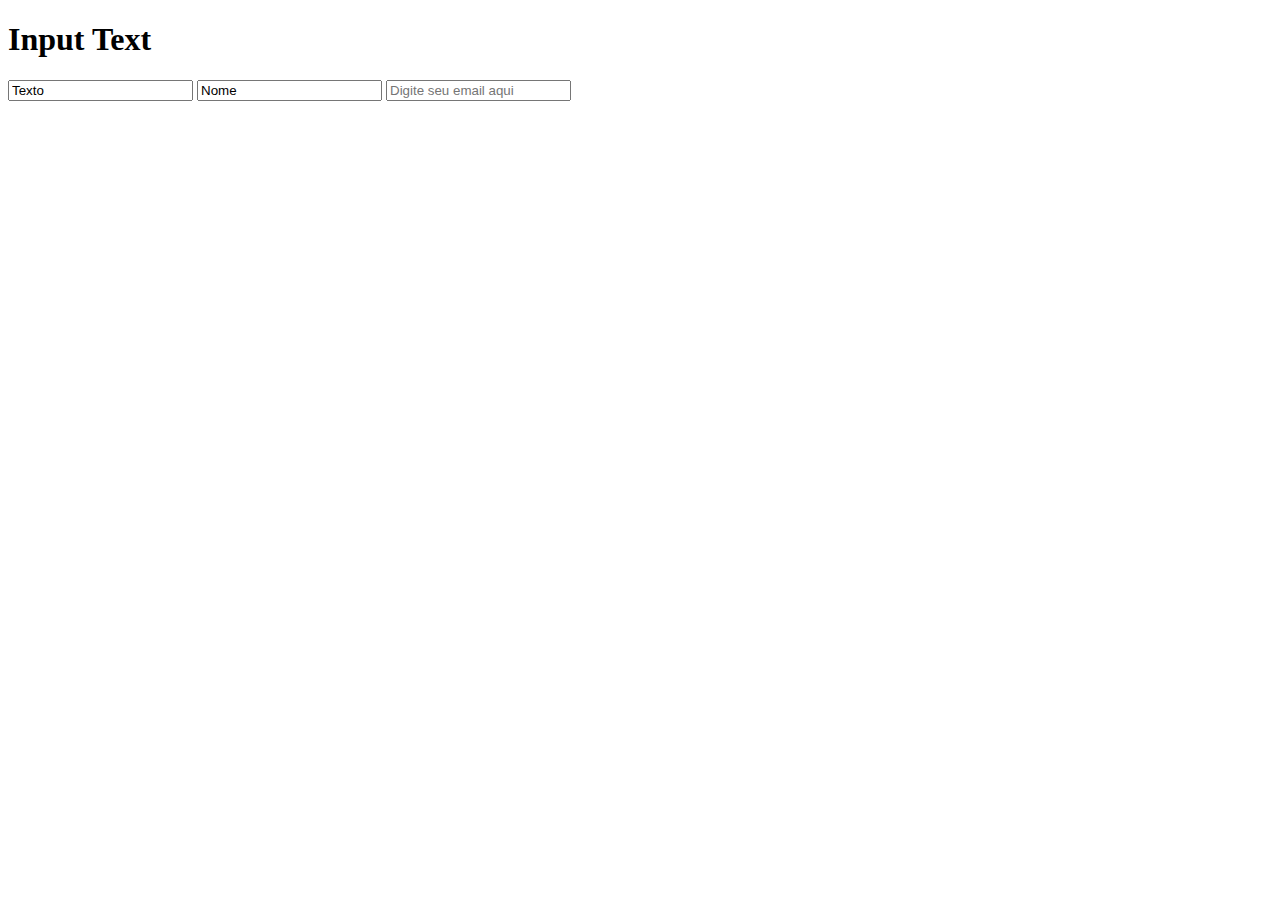
<file: 01-input-text/index.html>
<!DOCTYPE html>
<html lang="pt-br">
<head>
    <meta charset="UTF-8">
    <meta name="viewport" content="width=device-width, initial-scale=1.0">
    <title>Input Text</title>
</head>
<body>
    <h1>Input Text</h1>

    <input type="text" value="Texto"> <!-- não precisa de fechamento e é uma tag inline level-->  
    <input type="name" value="Nome">
    <input type="email" value="" placeholder="Digite seu email aqui">
    <!-- o VALUE é sempre sobreposto ao valor colocado pelo usuário e o PLACEHOLDER é um texto informativo sobre o uso do input-->

    
    
</body>
</html>
</file>
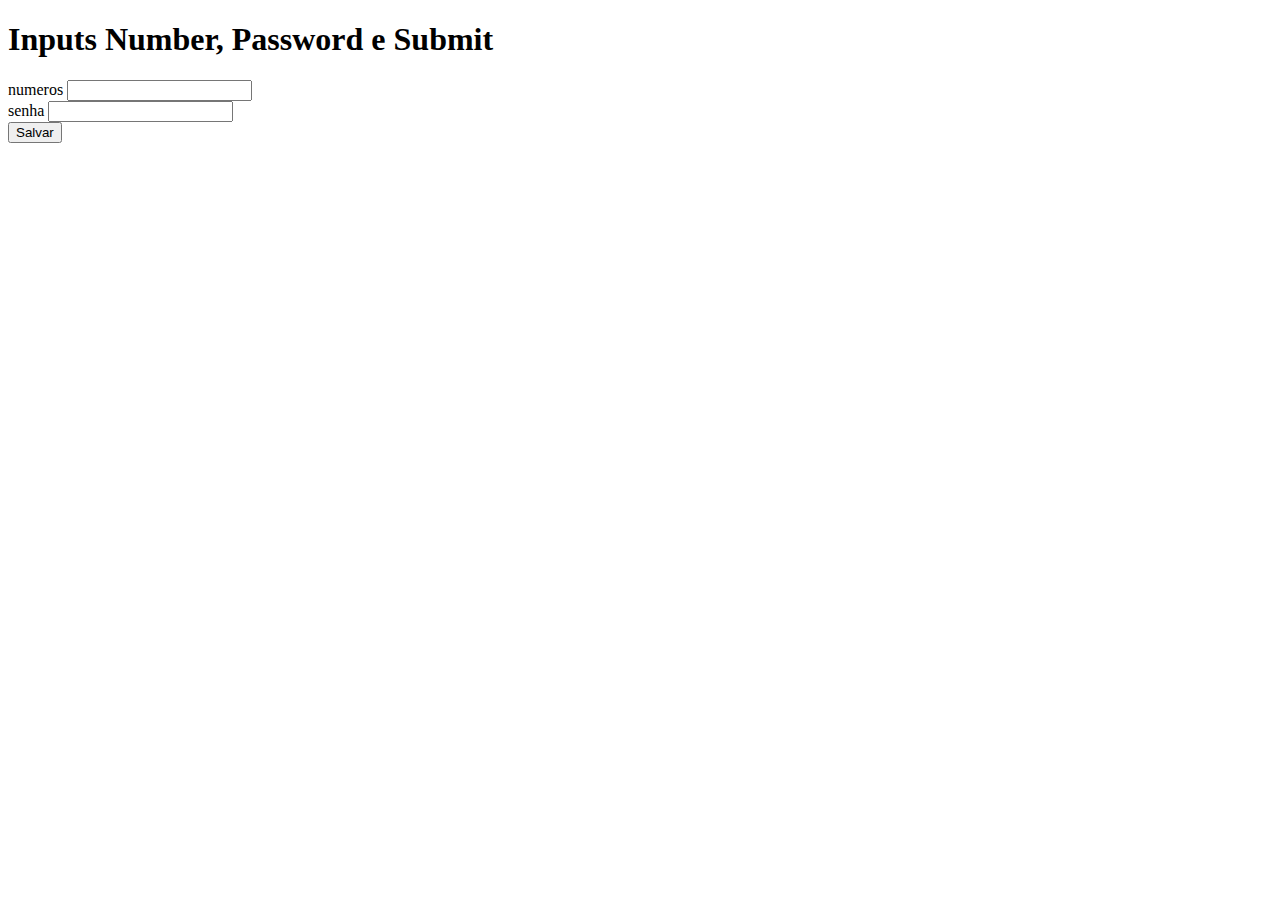
<file: 02-input-number-password-submit/index.html>
<!DOCTYPE html>
<html lang="pt-br">
<head>
    <meta charset="UTF-8">
    <meta name="viewport" content="width=device-width, initial-scale=1.0">
    <title>Inputs Number, Password e Submit</title>
</head>
<body>

    <h1>Inputs Number, Password e Submit</h1>
    <div>
        <label for="number">numeros</label>
        <input type="number" name="numeros" id="">
    </div>


    <div>
        <label for="password">senha</label>
        <input type="password" name="senha" id="">
    </div>

    <form action="">
        <input type="submit" value="Salvar">
    </form>
</body>
</html>
</file>
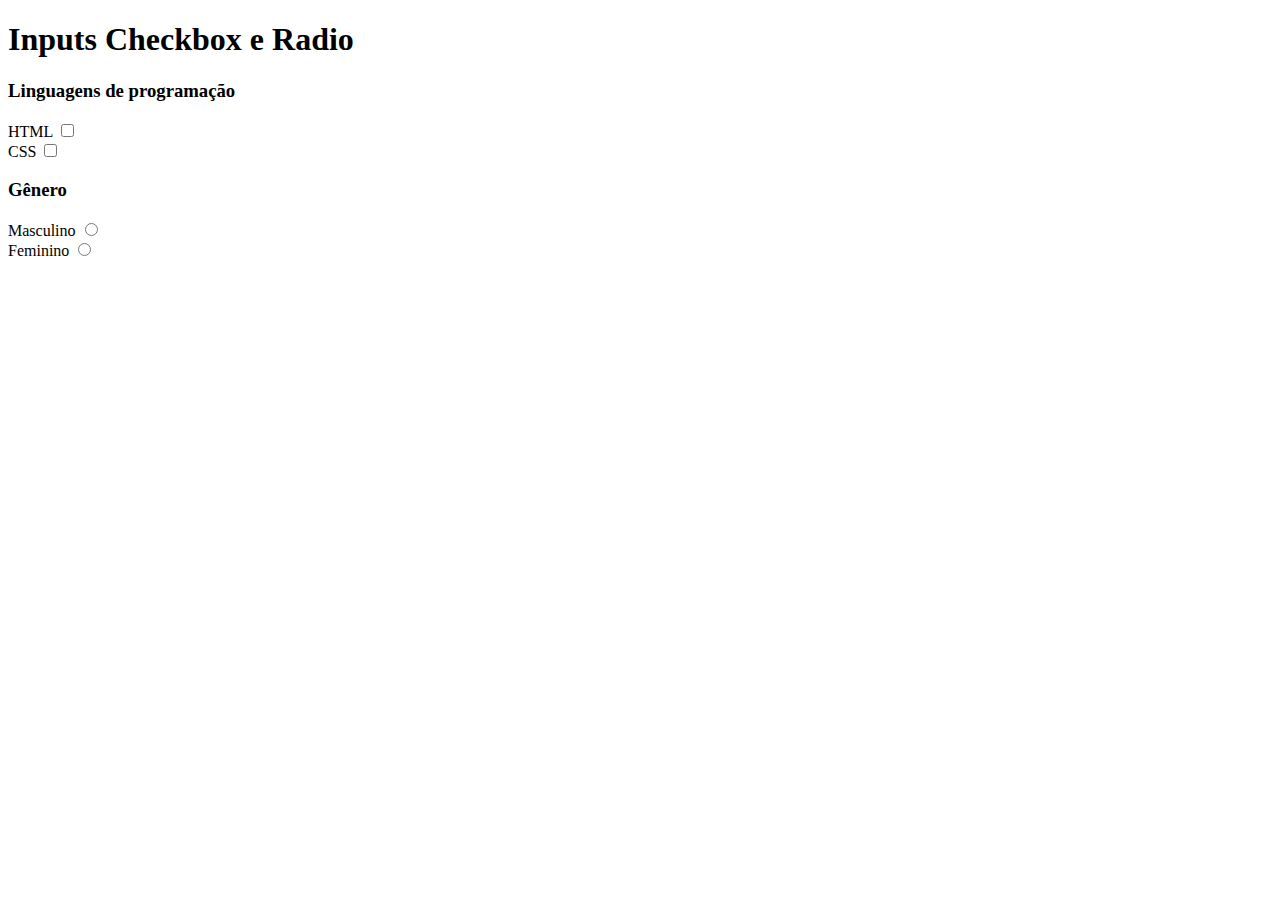
<file: 03-checkbox-radio/index.html>
<!DOCTYPE html>
<html lang="pt-br">
  <head>
    <meta charset="UTF-8" />
    <meta name="viewport" content="width=device-width, initial-scale=1.0" />
    <title>Inputs Checkbox e Radio</title>
  </head>
  <body>
    <h1>Inputs Checkbox e Radio</h1>

    <h3>Linguagens de programação</h3>

    <div>
      <label for="HTML">HTML</label>
      <input type="checkbox" name="linguagens" id="HTML" /><br />
      
      <label for="CSS">CSS</label>
      <input type="checkbox" name="linguagens" id="CSS" />
    </div>

    <h3>Gênero</h3>

    <label for="Masculino">Masculino</label>
    <input type="radio" name="genero" id="Masculino" /><br />
    <!-- só pode ser selecionado um por vez diferente do checkbox-->

    <label for="Feminino">Feminino</label>
    <input type="radio" name="genero" id="Feminino" />
  </body>
</html>
</file>
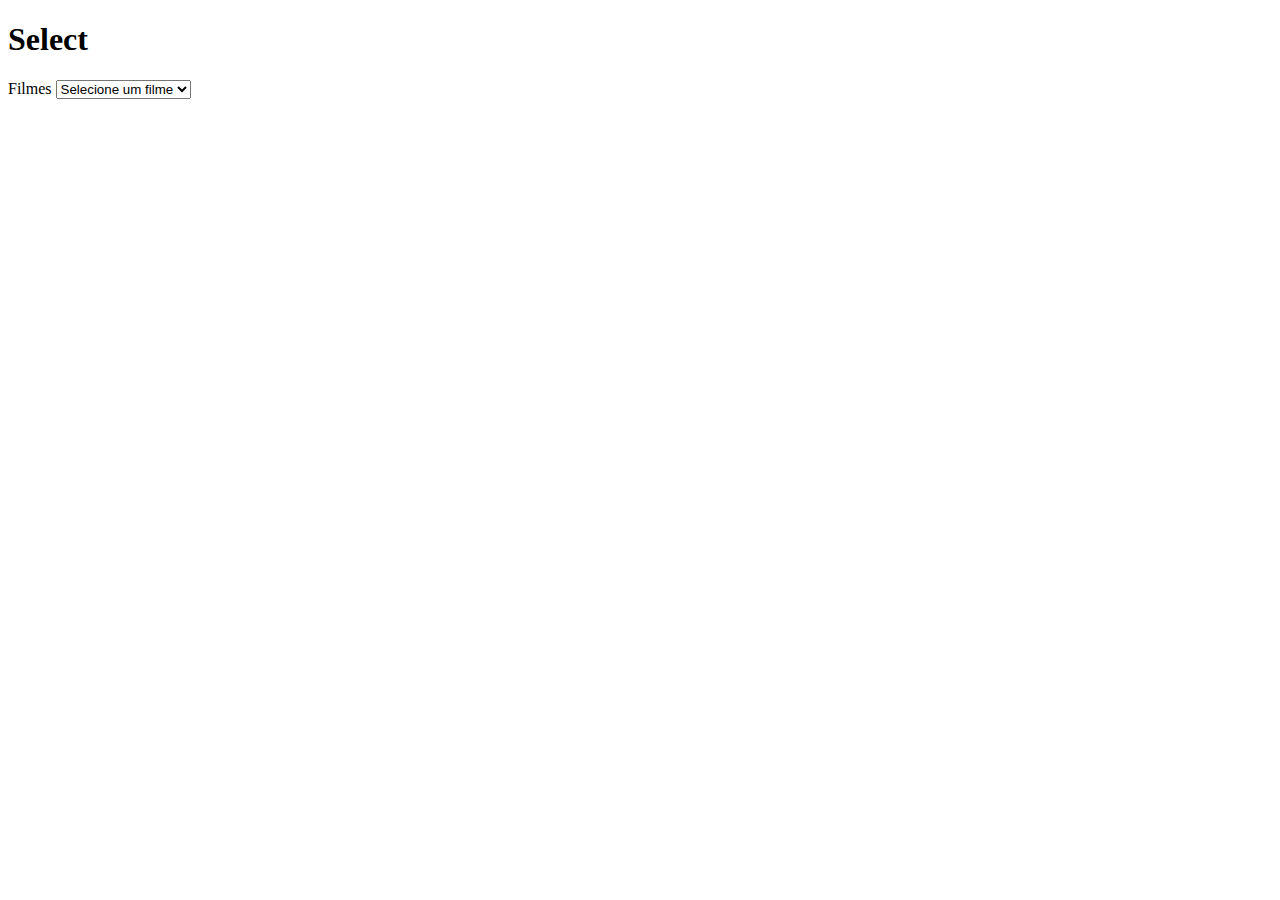
<file: 04-select/index.html>
<!DOCTYPE html>
<html lang="pt-br">
<head>
    <meta charset="UTF-8">
    <meta name="viewport" content="width=device-width, initial-scale=1.0">
    <title>Select</title>
</head>
<body>
    <h1>Select</h1>
    <label for="filmes">Filmes</label>
    <select name="filmes" id="filmes">  <!--ATributo MULTIPLE para selecionar várias opções ao mesmo tempo-->
        <option value="">Selecione um filme</option>
        <option value="Jogos Mortais">Jogos Mortais</option>
        <option value="Albergue">Albergue</option>
        <option value="Possuídas">Possuídas</option>
        <option value="Invocação do Mal">Invocação do Mal</option>
        <option value="Chuck">Chuck</option>
    </select>
    
</body>
</html>
</file>
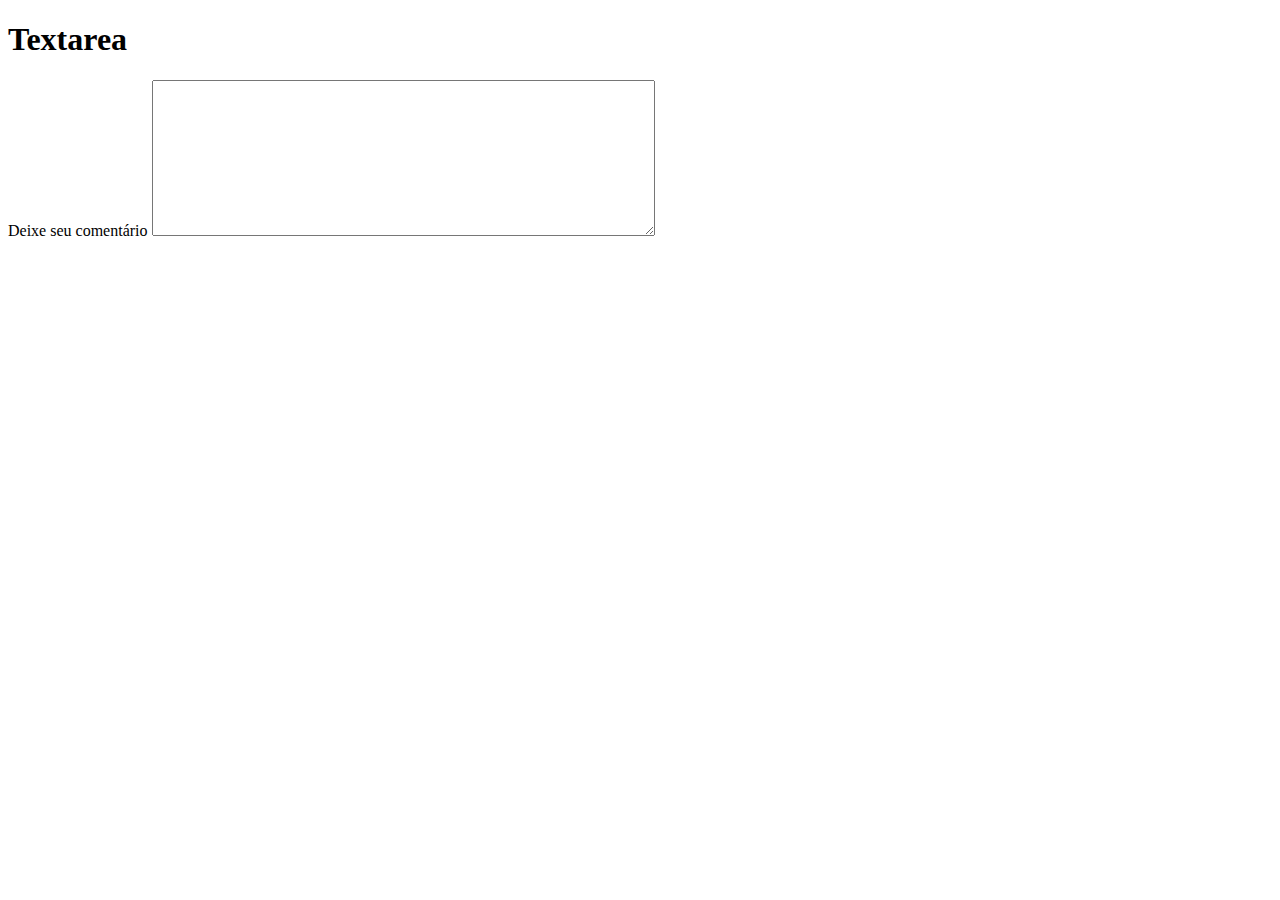
<file: 05-textarea/index.html>
<!DOCTYPE html>
<html lang="pt-br">
<head>
    <meta charset="UTF-8">
    <meta name="viewport" content="width=device-width, initial-scale=1.0">
    <title>Textarea</title>
</head>
<body>
    <!--Usado para que o usuario consiga colocar texto grandes! ex: um comentario-->
    <h1>Textarea</h1>
    <label for="comentario">Deixe seu comentário</label>
    <textarea name="texto" id="comentario" cols="60" rows="10"></textarea>
</body>
</html>
</file>
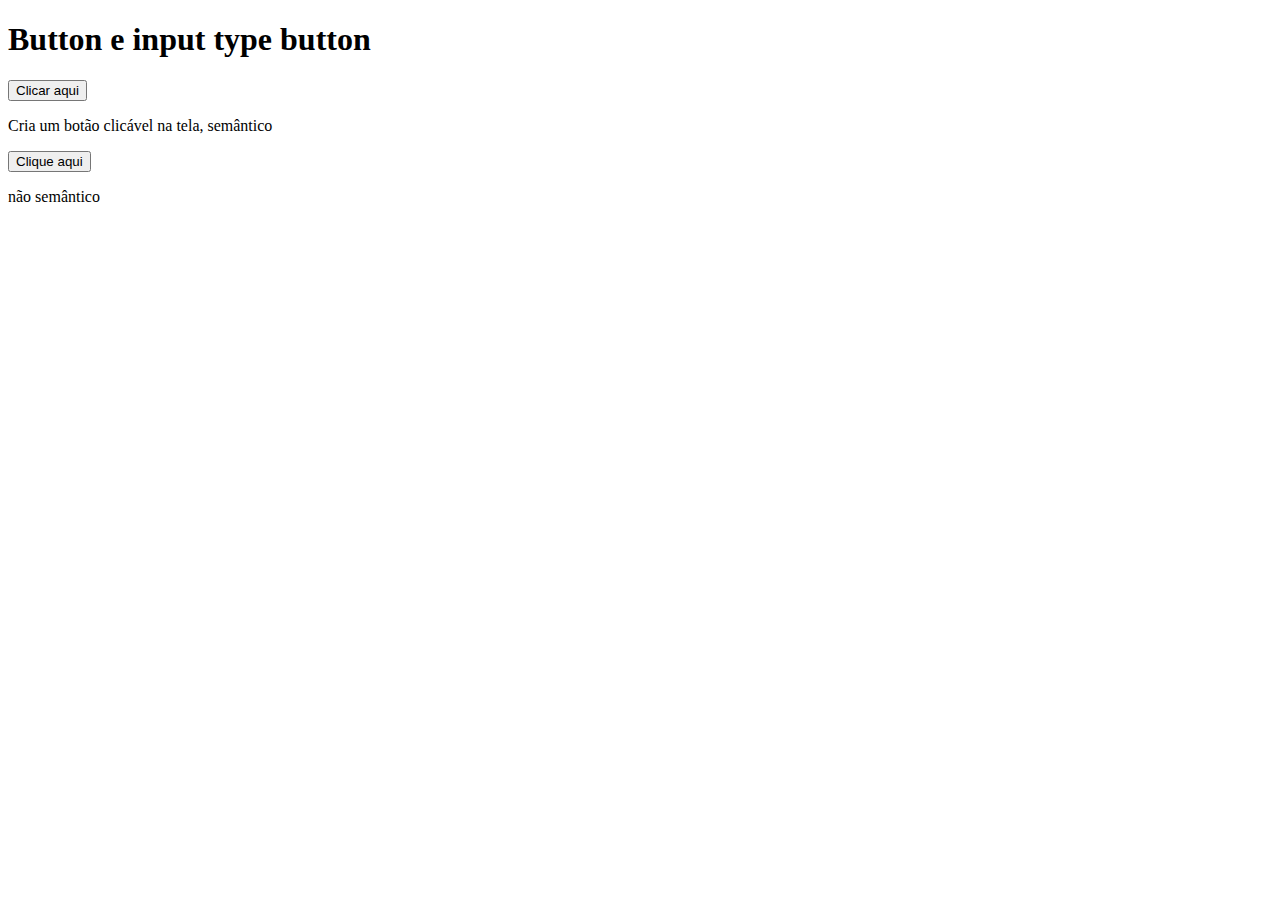
<file: 06-button-input-typebutton/index.html>
<!DOCTYPE html>
<html lang="pt-br">
<head>
    <meta charset="UTF-8">
    <meta name="viewport" content="width=device-width, initial-scale=1.0">
    <title>Button e input type button</title>
</head>
<body>
    <h1>Button e input type button</h1>

    <button onclick="alert('E aí, seu Puto?!')">Clicar aqui</button>
    <p>Cria um botão clicável na tela, semântico</p>
    <input type="button" value="Clique aqui" onclick="alert('E aí, seu Puto?!')">
    <p>não semântico</p>
</body>
</html>
</file>
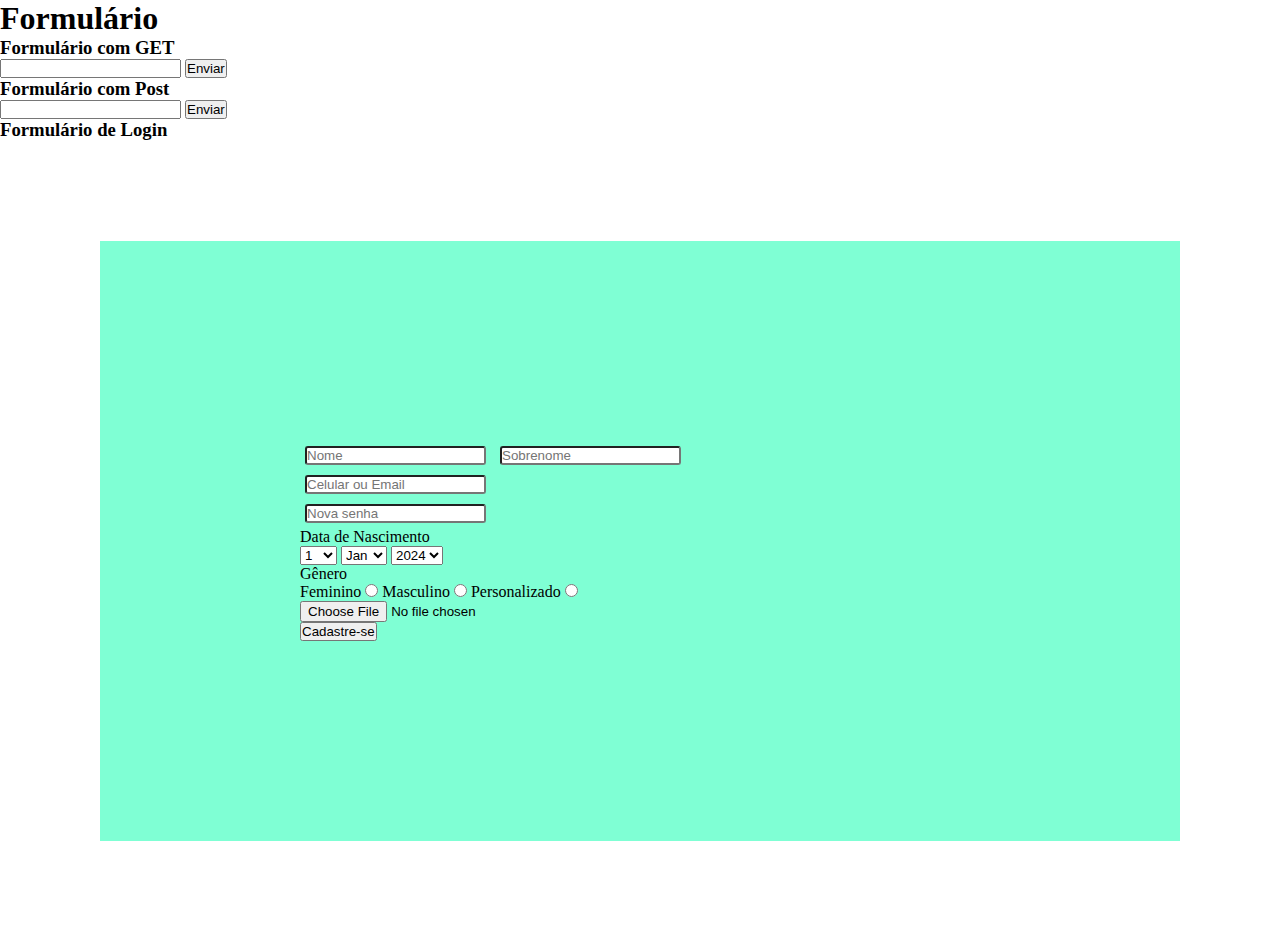
<file: 07-formulario/index.html>
<!DOCTYPE html>
<html lang="pt-br">
<head>
    <meta charset="UTF-8">
    <meta name="viewport" content="width=device-width, initial-scale=1.0">
    <title>Formulário</title>
    <link rel="stylesheet" href="style.css">
</head>
<body>
    <h1>Formulário</h1>

    <h3>Formulário com GET</h3>

    <form method="get" action="index.html">
        <input type="text" name="q" >
        <input type="submit" value="Enviar">

    </form>

    <h3>Formulário com Post</h3>

    <form method="post" action="index.html">
        <input type="text" name="q" >
        <input type="submit" value="Enviar">

    </form>

    <h3>Formulário de Login</h3> <!--PARA ESSE TIPO DE FORMULARIO SE USA O 'METHOD=POST' PARA OCULTAR A INFORMAÇÕES DO USÁRIO, POREM SE FAZ NECESSARIO UM BANCO DE DADOS! GET FOI USADO PARA FINS DIDÁTICOS-->

    <form action="index.html" method="get" enctype="multipart/form-data" class="card-cadastro"> <!-- enctype para enviar arquivos de imagem para o servidor-->

        <input type="text" name="nome" id="nome" placeholder="Nome">
        <input type="text" name="sobrenome" id="sobrenome" placeholder="Sobrenome"><br>
        <input type="text" name="celular-ou-email" id="celular-ou-email" placeholder="Celular ou Email"><br>
        <input type="password" name="senha" id="senha" placeholder="Nova senha">
        <br>

        <label for="">Data de Nascimento</label><br>
        <select name="dia" id="">
            <option value="1">1</option>
            <option value="2">2</option>
            <option value="3">3</option>
            <option value="4">4</option>
            <option value="5">5</option>
            <option value="6">6</option>
            <option value="7">7</option>
            <option value="8">8</option>
            <option value="9">9</option>
            <option value="10">10</option>
            <option value="11">11</option>
            <option value="12">12</option>
            <option value="13">13</option>
            <option value="14">14</option>
            <option value="15">15</option>
            <option value="16">16</option>
            <option value="17">17</option>
            <option value="18">18</option>
            <option value="19">19</option>
            <option value="20">20</option>
            <option value="21">21</option>
            <option value="22">22</option>
            <option value="23">23</option>
            <option value="24">24</option>
            <option value="25">25</option>
            <option value="26">26</option>
            <option value="27">27</option>
            <option value="28">28</option>
            <option value="29">29</option>
            <option value="30">30</option>
            <option value="31">31</option>
        </select>
        
        <select name="mes" id="">
            <option value="Jan">Jan</option>
            <option value="Fev">Fev</option>
            <option value="Mar">Mar</option>
            <option value="Abr">Abr</option>
            <option value="Mai">Mai</option>
            <option value="Jun">Jun</option>
            <option value="Jul">Jul</option>
            <option value="Ago">Ago</option>
            <option value="Set">Set</option>
            <option value="Out">Out</option>
            <option value="Nov">Nov</option>
            <option value="Dez">Dez</option>
        </select>

        <select name="ano" id="">
            <option value="2024">2024</option>
            <option value="2023">2023</option>
            <option value="2022">2022</option>
            <option value="2021">2021</option>
            <option value="2020">2020</option>
            <option value="2019">2019</option>
            <option value="2018">2018</option>
            <option value="2017">2017</option>
            <option value="2016">2016</option>
            <option value="2015">2015</option>
            <option value="2014">2014</option>
            <option value="2013">2013</option>
            <option value="2012">2012</option>
            <option value="2011">2011</option>
            <option value="2010">2010</option>
            <option value="2009">2009</option>
            <option value="2008">2008</option>
            <option value="2007">2007</option>
            <option value="2006">2006</option>
            <option value="2005">2005</option>
            <option value="2004">2004</option>
            <option value="2003">2003</option>
            <option value="2002">2002</option>
            <option value="2001">2001</option>
            <option value="2000">2000</option>
            <option value="1999">1999</option>
            <option value="1998">1998</option>
            <option value="1997">1997</option>
            <option value="1996">1996</option>
            <option value="1995">1995</option>
        </select><br>

        <label for="">Gênero</label><br>

        <label for="Feminino">Feminino</label>
        <input type="radio" name="genero" id="Feminino" value="Feminino">
        <label for="Masculino">Masculino</label>
        <input type="radio" name="genero" id="Masculino" value="Masculino">
        <label for="Personalizado">Personalizado</label>
        <input type="radio" name="genero" id="Personalizado" value="Personalizado"><br>

        <input type="file" name="" id=""> <br>

        <input type="submit" value="Cadastre-se">




    </form>



    
    
</body>
</html>
</file>
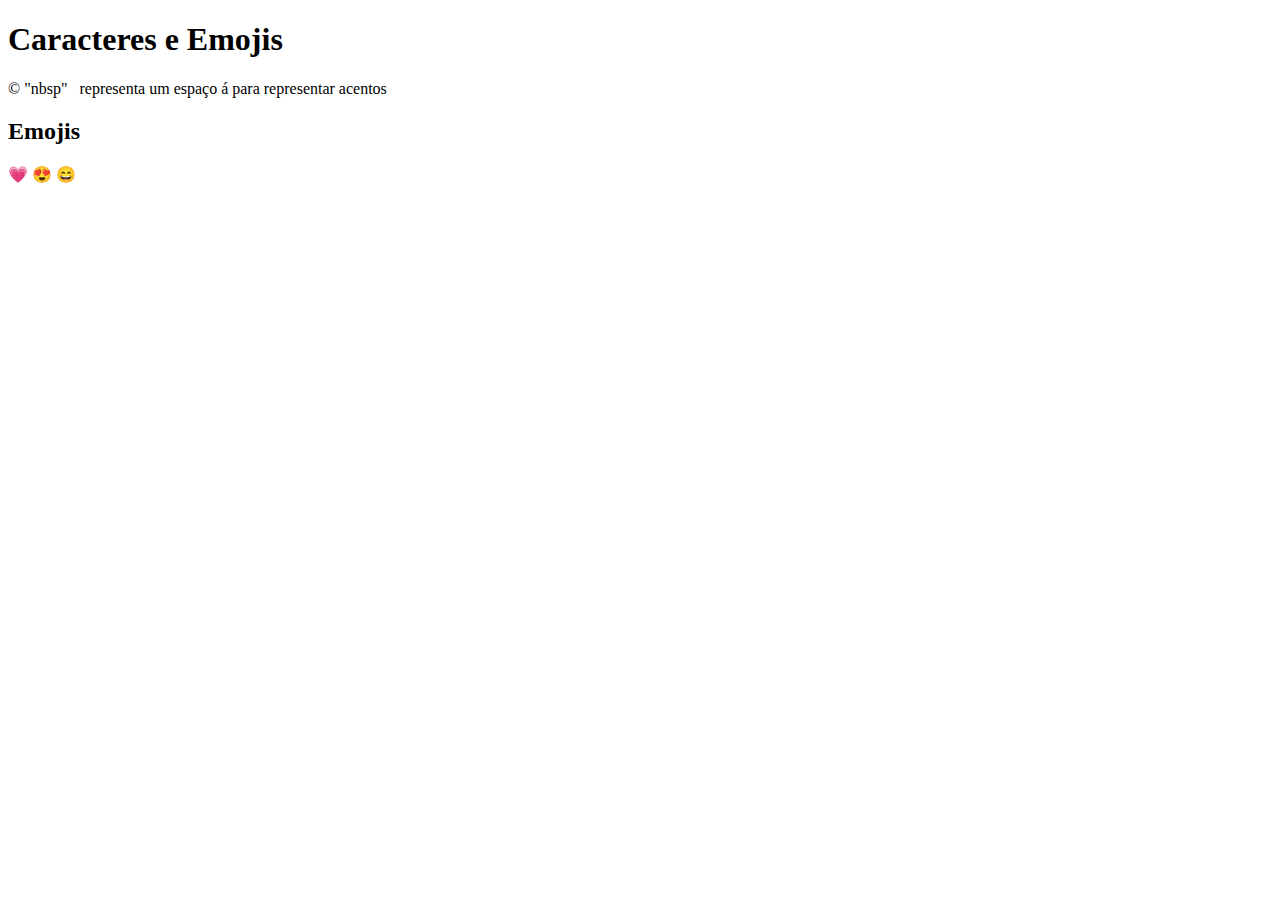
<file: 11-emojis/index.html>
<!DOCTYPE html>
<html lang="pt-br">
<head>
    <meta charset="UTF-8">
    <meta name="viewport" content="width=device-width, initial-scale=1.0">
    <title>Caracteres e Emojis</title>
</head>
<body>
    <h1>Caracteres e Emojis</h1>

    &copy;
    "nbsp" &nbsp; representa um espaço
    &aacute; para representar acentos

    <h2>Emojis</h2>

    &#128151;
    &#128525;
    &#128516;

    
</body>
</html>
</file>
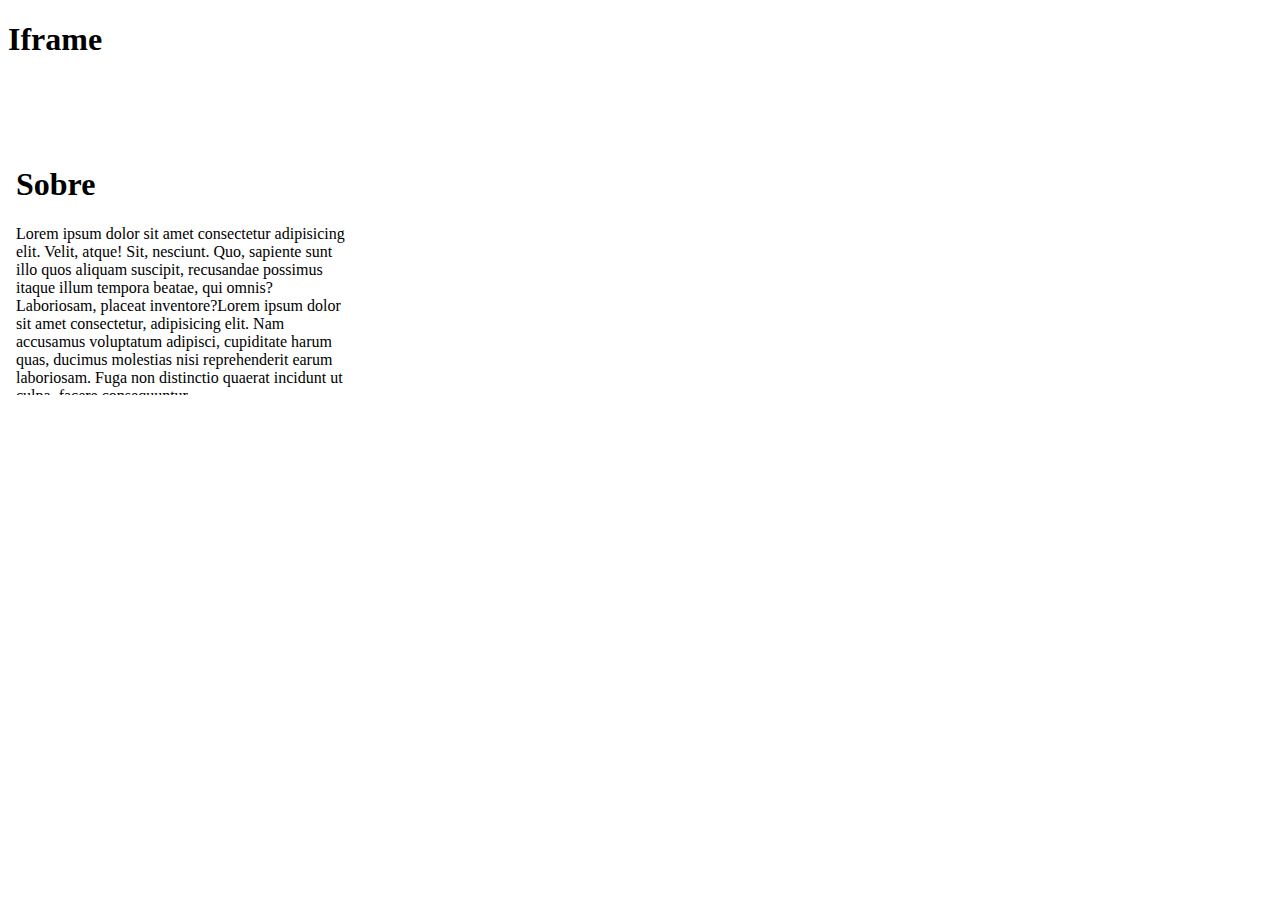
<file: 14-iframe/index.html>
<!DOCTYPE html>
<html lang="pt-br">
<head>
    <meta charset="UTF-8">
    <meta name="viewport" content="width=device-width, initial-scale=1.0">
    <title>Iframe</title>
</head>
<body>
    <h1>Iframe</h1>

    <iframe src="sobre.html" width="350" height="250" frameborder="0" ></iframe>

    <iframe width="560" height="315" src="https://www.youtube.com/embed/sN6gCy3Ltsk?si=Fm50znII7xqX0TC_" title="YouTube video player" frameborder="0" allow="accelerometer; autoplay; clipboard-write; encrypted-media; gyroscope; picture-in-picture; web-share" referrerpolicy="strict-origin-when-cross-origin" allowfullscreen></iframe>
    
</body>
</html>
</file>
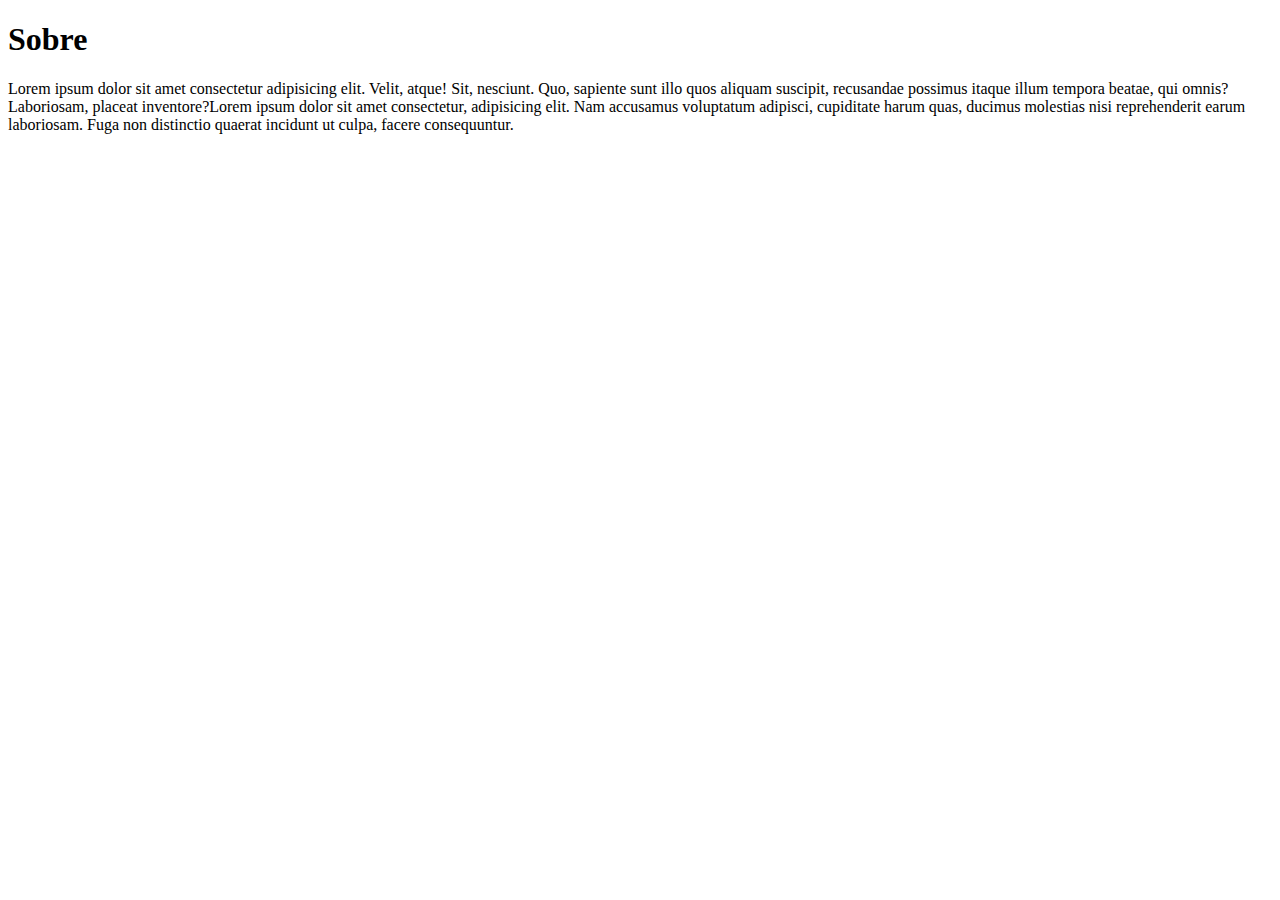
<file: 14-iframe/sobre.html>
<!DOCTYPE html>
<html lang="pt-br">
<head>
    <meta charset="UTF-8">
    <meta name="viewport" content="width=device-width, initial-scale=1.0">
    <title>sobre</title>
</head>
<body>
    <h1>Sobre</h1>

    <p>Lorem ipsum dolor sit amet consectetur adipisicing elit. Velit, atque! Sit, nesciunt. Quo, sapiente sunt illo quos aliquam suscipit, recusandae possimus itaque illum tempora beatae, qui omnis? Laboriosam, placeat inventore?Lorem ipsum dolor sit amet consectetur, adipisicing elit. Nam accusamus voluptatum adipisci, cupiditate harum quas, ducimus molestias nisi reprehenderit earum laboriosam. Fuga non distinctio quaerat incidunt ut culpa, facere consequuntur.</p>
</body>
</html>
</file>
<file: 07-formulario/style.css>
* {
    margin: 0;
    padding: 0;
}

.card-cadastro {
    background-color: aquamarine;
    margin: 100px;
    padding: 200px;
    align-items: center;
    
}

#nome{
    margin: 5px;
    border-radius: 3px;
}

#sobrenome {
    margin: 5px;
    border-radius: 3px;
}

#celular-ou-email {
 margin: 5px;
 border-radius: 3px;   
}

#senha {
    margin: 5px;
    border-radius: 3px;
}
</file>
